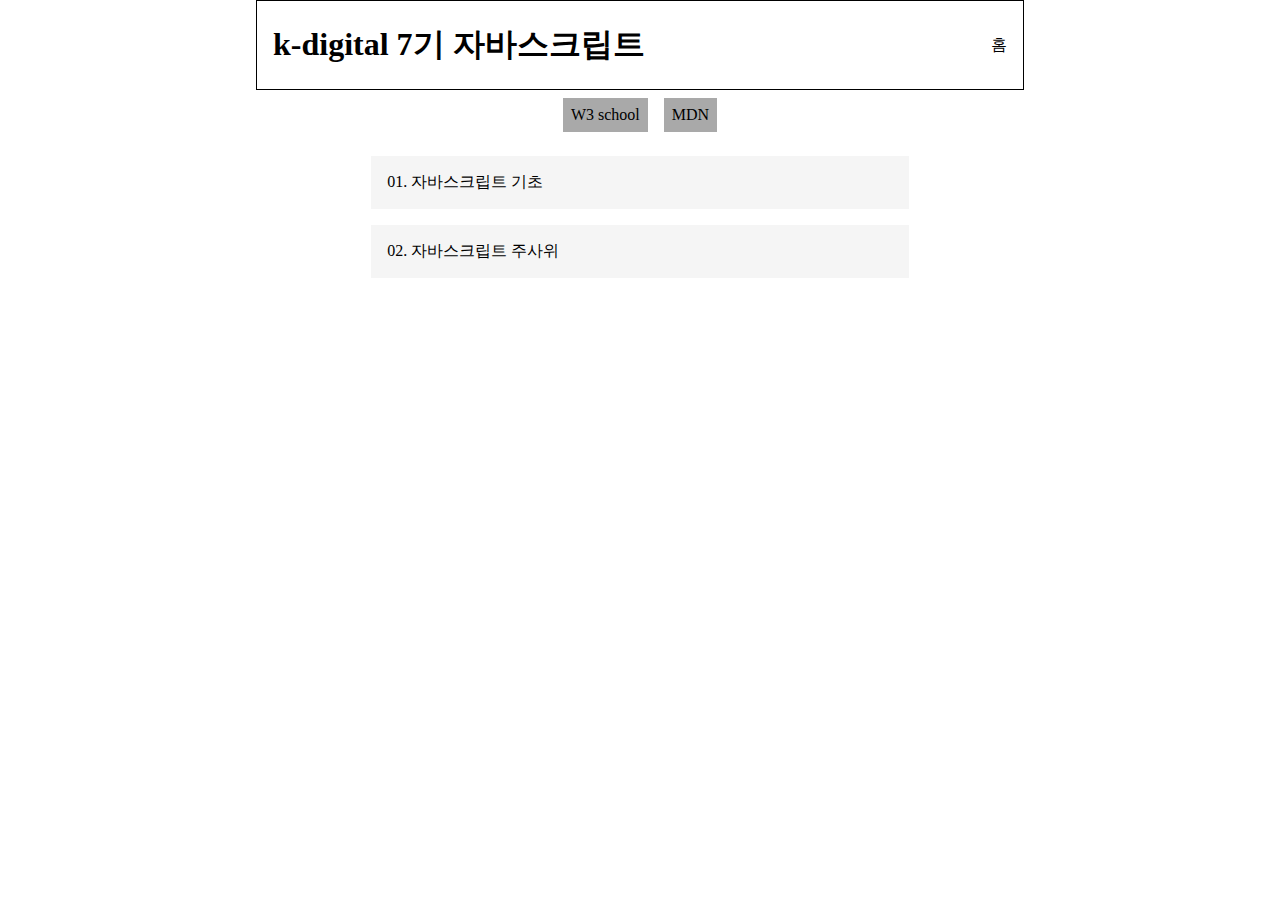
<file: index.html>
<!DOCTYPE html>
<html lang="en">

<head>
    <meta charset="UTF-8">
    <meta name="viewport" content="width=device-width, initial-scale=1.0">
    <link rel="stylesheet" href="statics/css/style.css">
    <title>Document</title>
</head>

<body>
    <main id="conatiner">
        <header>
            <h1>k-digital 7기 자바스크립트</h1>
            <p>홈</p>
        </header>
        <nav>
            <ul>
                <li><a href="https://www.w3schools.com/" target="_blank">W3 school</a></li>
                <li><a href="https://developer.mozilla.org/ko/docs/Web/HTML" target="_blank">MDN</a></li>
            </ul>
        </nav>
        <section>
            <ul>
                <li>01. 자바스크립트 기초</li>
                <li>02. 자바스크립트 주사위</li>
            </ul>
        </section>

    </main>
</body>

</html>
</file>
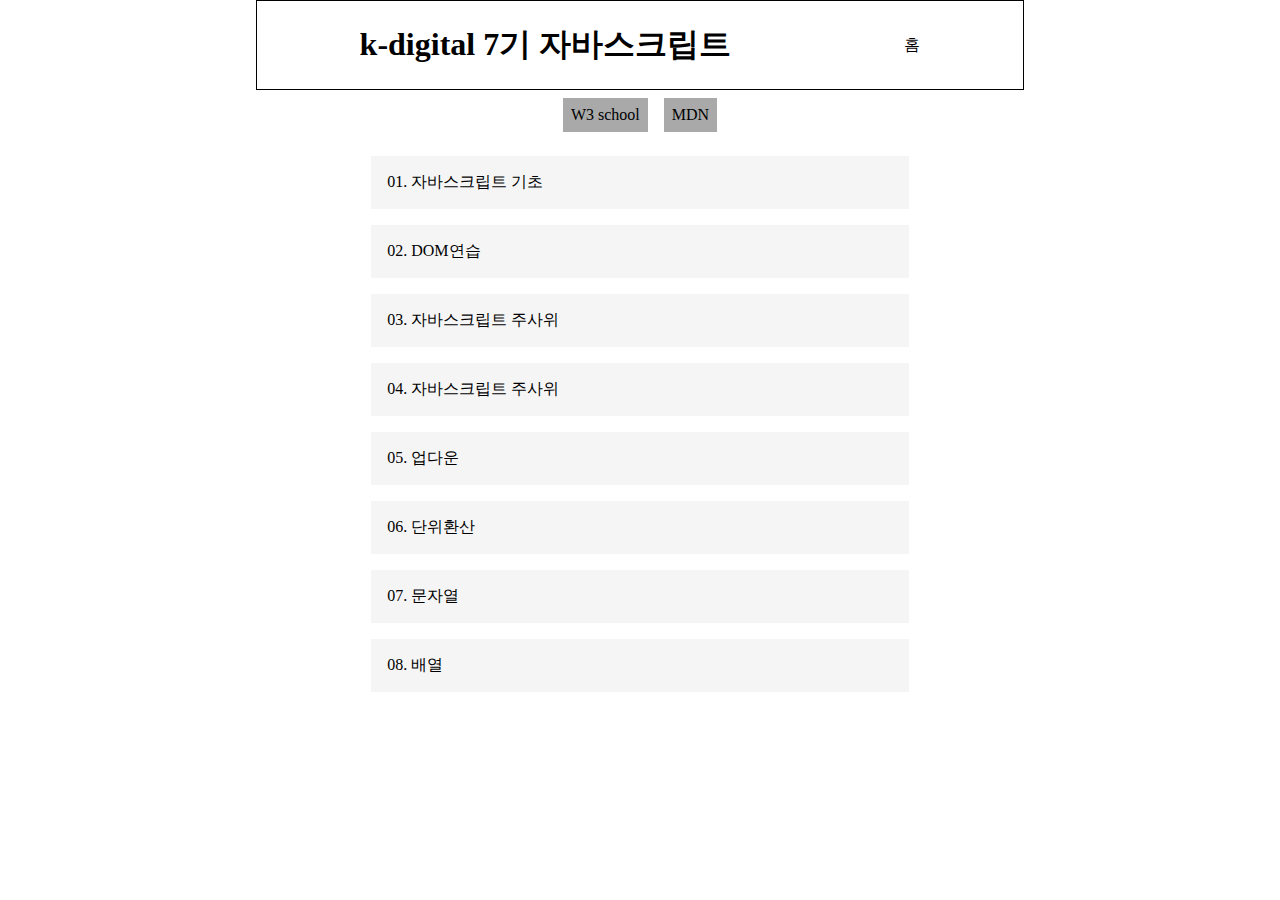
<file: js00/index.html>
<!DOCTYPE html>
<html lang="en">

<head>
    <meta charset="UTF-8">
    <meta name="viewport" content="width=device-width, initial-scale=1.0">
    <link rel="stylesheet" href="statics/css/shareStyle.css">
    <link rel="stylesheet" href="statics/css/style.css">
    <title>js00</title>
    <script src="statics/js/script.js"></script>
</head>

<body>
    <main id="conatiner">
        <header>
            <h1>k-digital 7기 자바스크립트</h1>
            <p><a href="../js00/index.html">홈</a></p>
        </header>
        <nav>
            <ul>
                <li><a href="https://www.w3schools.com/" target="_blank">W3 school</a></li>
                <li><a href="https://developer.mozilla.org/ko/docs/Web/HTML" target="_blank">MDN</a></li>
            </ul>
        </nav>
        <section>
            <ul>
                <li><a href="../js01/index.html">01. 자바스크립트 기초</a></li>
                <li><a href="../js02/index.html">02. DOM연습</a></li>
                <li><a href="../js03/index.html">03. 자바스크립트 주사위</a></li>
                <li><a href="../js04/index.html">04. 자바스크립트 주사위</a></li>
                <li><a href="../js05/index.html">05. 업다운</a></li>
                <li><a href="../js06/index.html">06. 단위환산</a></li>
                <li><a href="../js07/index.html">07. 문자열</a></li>
                <li><a href="../js08/index.html">08. 배열</a></li>
            </ul>
        </section>

    </main>
</body>

</html>
</file>
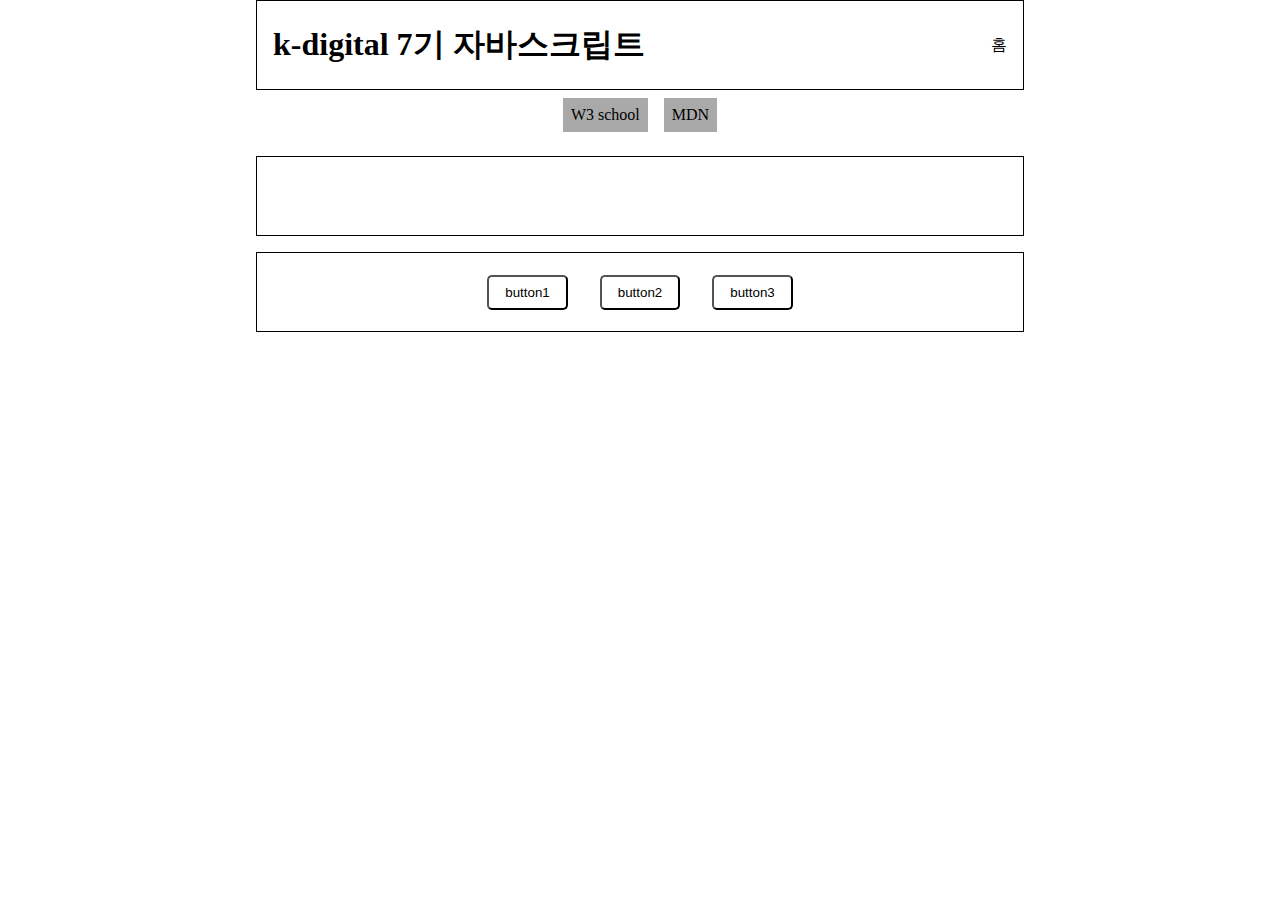
<file: js01/index.html>
<!DOCTYPE html>
<html lang="en">
<head>
    <meta charset="UTF-8">
    <meta name="viewport" content="width=device-width, initial-scale=1.0">
    <link rel="stylesheet" href="statics/css/style.css">
    <title>Document</title>
    <script src="statics/js/script.js"></script>
</head>
<body>
    <main id="conatiner">
        <header>
            <h1>k-digital 7기 자바스크립트</h1>
            <p><a href="../js00/index.html">홈</a></p>
        </header>
        <nav>
            <ul>
                <li><a href="https://www.w3schools.com/" target="_blank">W3 school</a></li>
                <li><a href="https://developer.mozilla.org/ko/docs/Web/HTML" target="_blank">MDN</a></li>
            </ul>
        </nav>
        <section>
            <article>
                <div id="msg">
                    &nbsp
                </div>
                <div>
                    <button class="btn">button1</button>
                    <button class="btn">button2</button>
                    <button class="btn">button3</button>
                </div>
            </article>
            
        </section>
    </main>
</body>
</html>
</file>
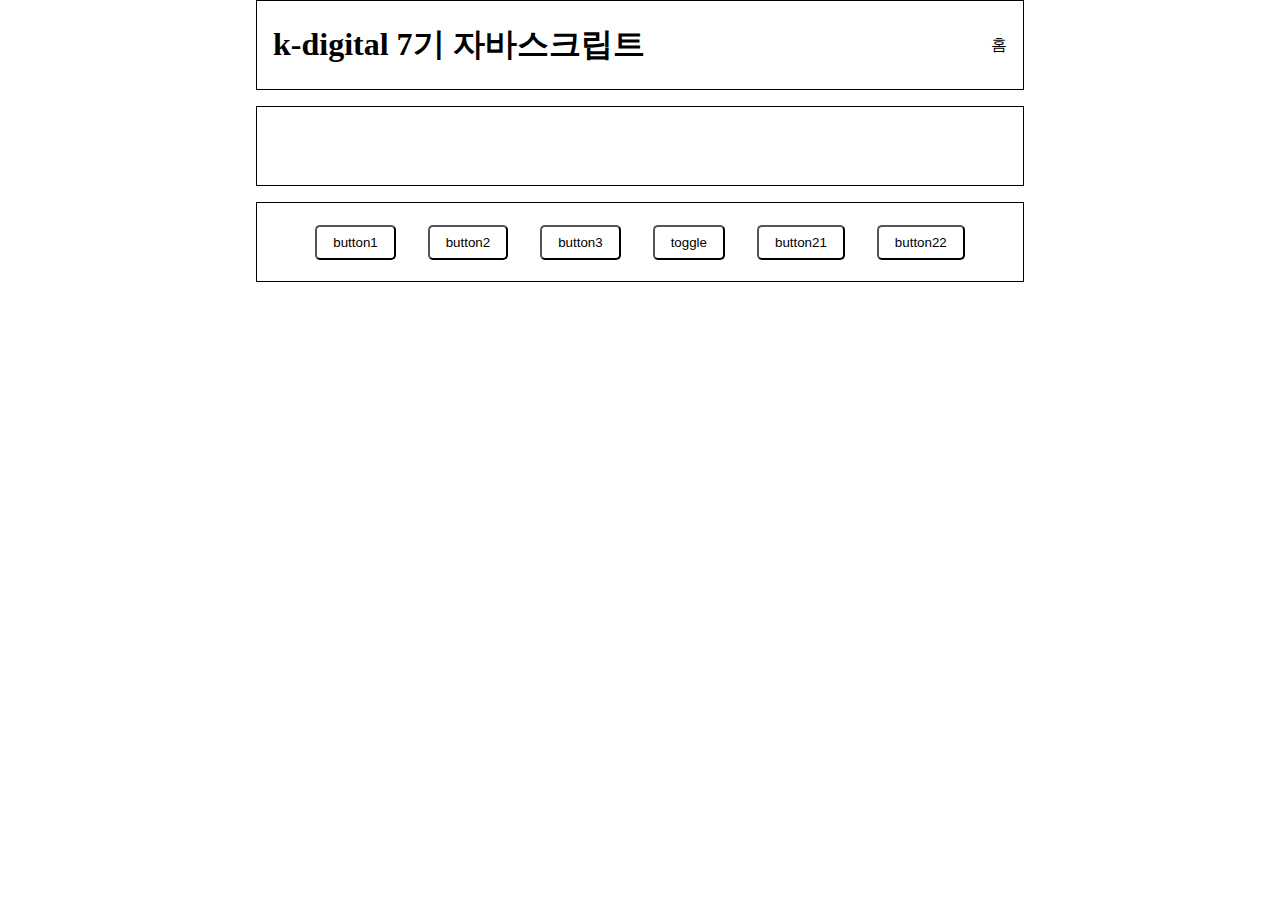
<file: js02/index.html>
<!DOCTYPE html>
<html lang="en">
<head>
    <meta charset="UTF-8">
    <meta name="viewport" content="width=device-width, initial-scale=1.0">
    <title>js02</title>
    <link rel="stylesheet" href="../js00/statics/css/shareStyle.css">
    <link rel="stylesheet" href="../js01/statics/css/style.css">
    <script src="statics/js/script.js"></script>
</head>
<body>
    <main id="conatiner">
        <header>
            <h1>k-digital 7기 자바스크립트</h1>
            <p><a href="../js00/index.html">홈</a></p>
        </header>
        <section>
            <article>
                <div id="msg">
                    &nbsp
                </div>
                <div id="btDiv">
                    
                </div>
            </article>
            
        </section>
    </main>
</body>
</html>
</file>
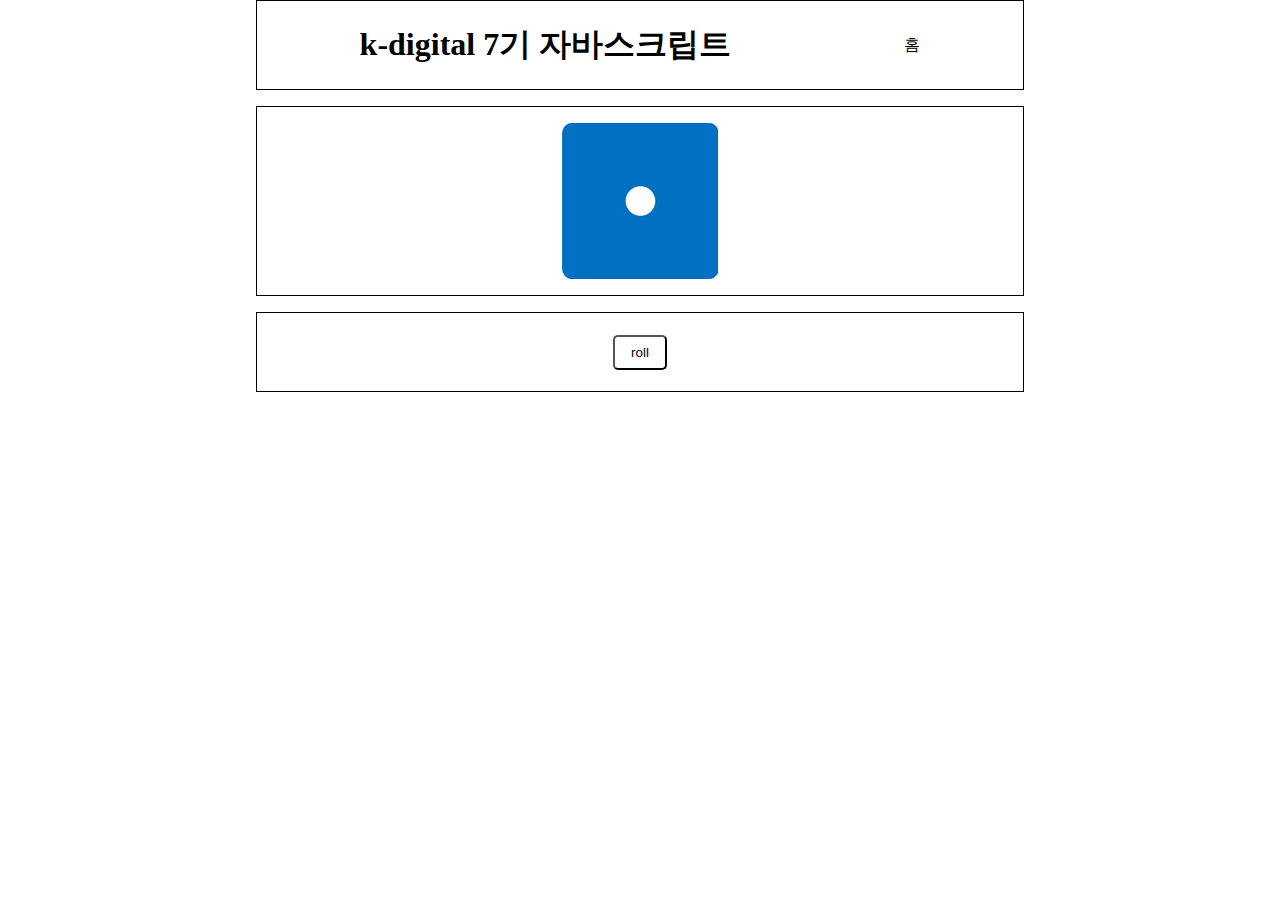
<file: js03/index.html>
<!DOCTYPE html>
<html lang="en">
<head>
    <meta charset="UTF-8">
    <meta name="viewport" content="width=device-width, initial-scale=1.0">
    <title>js03</title>
    <link rel="stylesheet" href="../js00/statics/css/shareStyle.css">
    <link rel="stylesheet" href="statics/css/style.css">
    <script src="statics/js/script.js"></script>
</head>
<body>
    <main id="conatiner">
        <header>
            <h1>k-digital 7기 자바스크립트</h1>
            <p><a href="../js00/index.html">홈</a></p>
        </header>
        <section>
            <article>
                <div id="msg">
                    <img id="resultImg" src="statics/img/1.png" alt="1">
                </div>
                <div id="btDiv">
                    
                </div>
            </article>
            
        </section>
    </main>
</body>
</html>
</file>
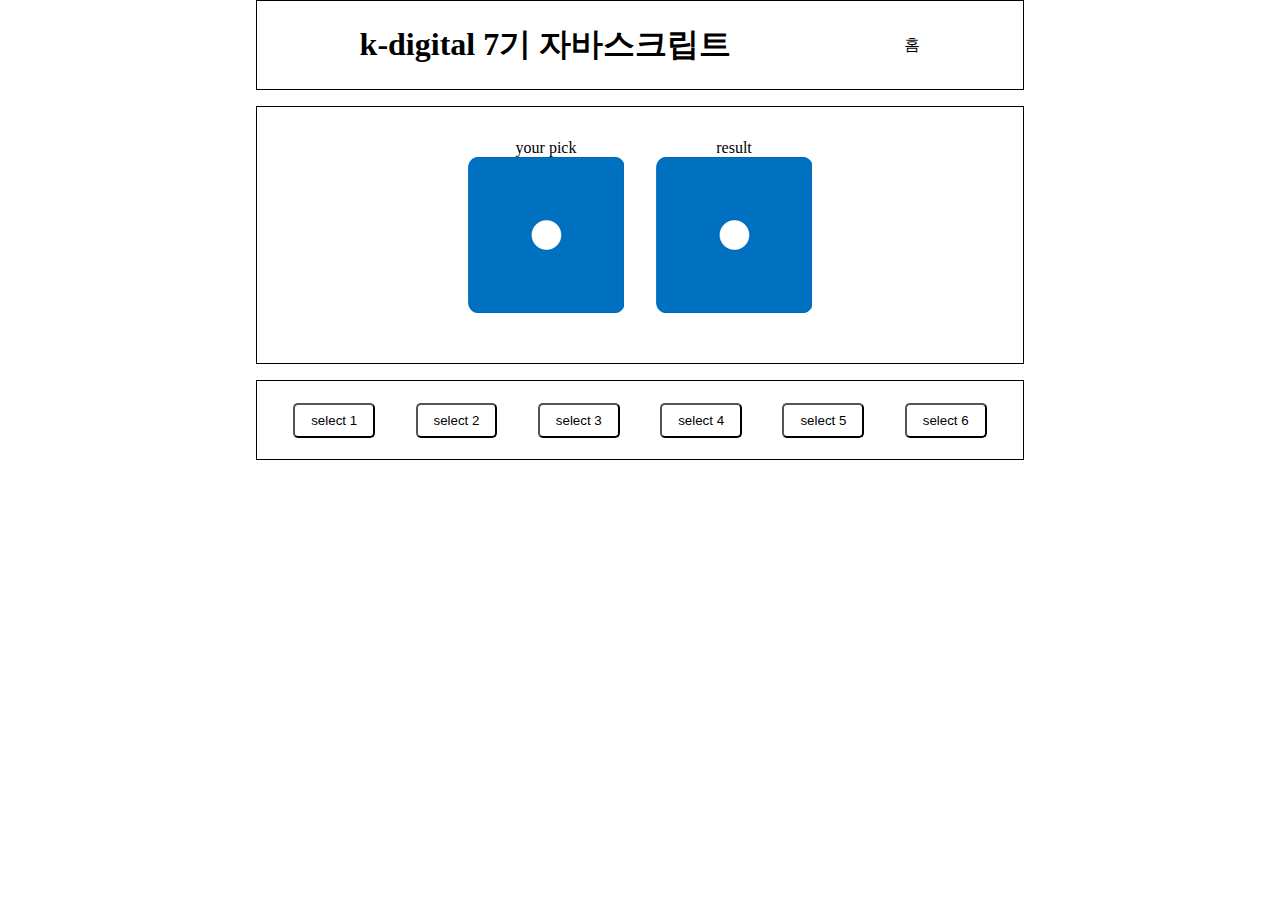
<file: js04/index.html>
<!DOCTYPE html>
<html lang="en">
<head>
    <meta charset="UTF-8">
    <meta name="viewport" content="width=device-width, initial-scale=1.0">
    <title>js04</title>
    <link rel="stylesheet" href="../js00/statics/css/shareStyle.css">
    <link rel="stylesheet" href="statics/css/style.css">
    <script src="statics/js/script.js"></script>
</head>
<body>
    <main id="conatiner">
        <header>
            <h1>k-digital 7기 자바스크립트</h1>
            <p><a href="../js00/index.html">홈</a></p>
        </header>
        <section>
            <article>
                <div class="layout" id="msg">
                    <div class="resultDiv">
                        <div class="resultDisplay">
                            your pick
                            <img id="selectedImg" src="statics/img/1.png" alt="1">
        
                        </div>
                        <div class="resultDisplay">
                            result
                            <img id="resultImg" src="statics/img/1.png" alt="1">
                            
                        </div>
                    </div>
                    <div class="result" id="resultText">
                        &nbsp;
                    </div>
                </div>
                <div class="layout" id="btDiv">
                    
                </div>
            </article>
            
        </section>
    </main>
</body>
</html>
</file>
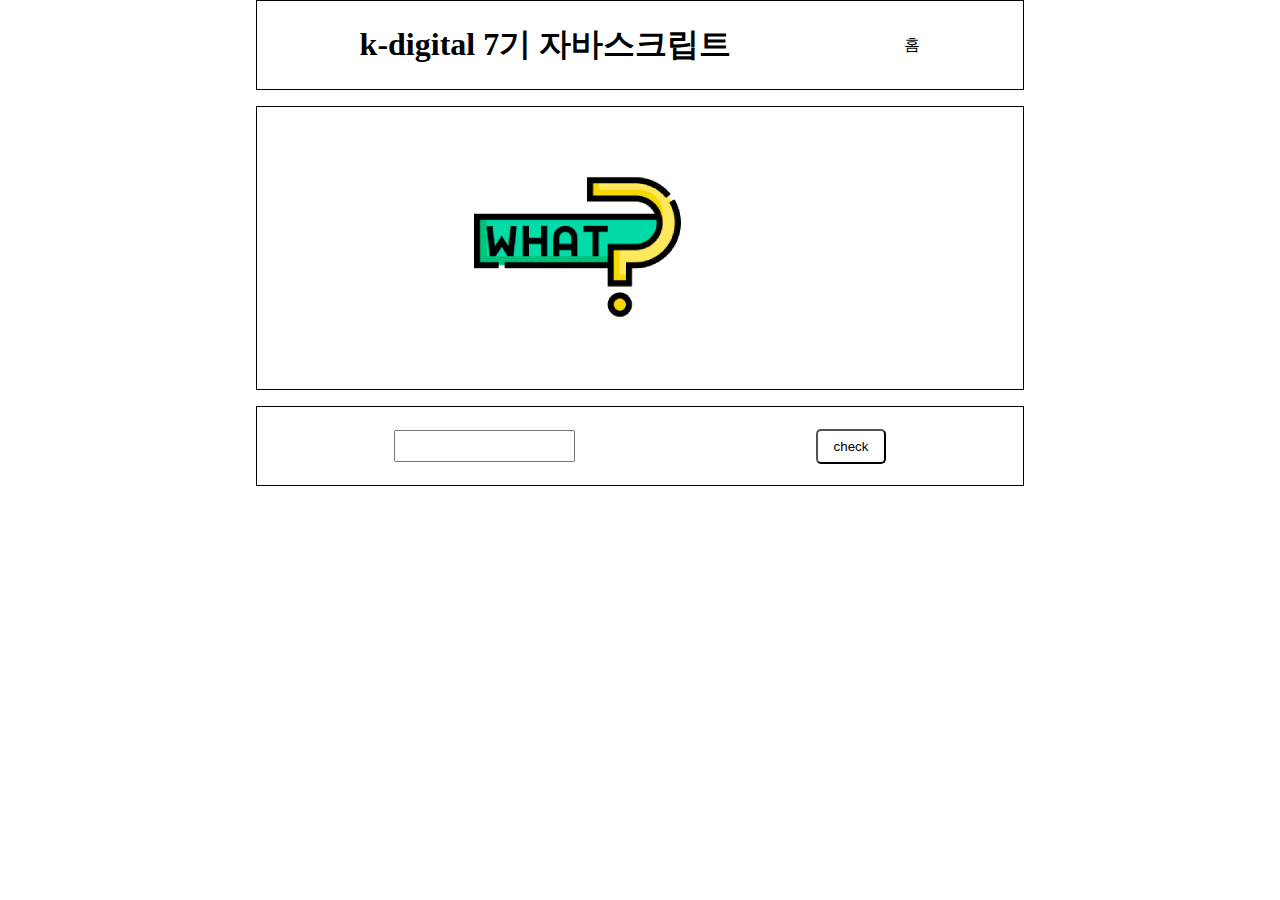
<file: js05/index.html>
<!DOCTYPE html>
<html lang="en">

<head>
    <meta charset="UTF-8">
    <meta name="viewport" content="width=device-width, initial-scale=1.0">
    <title>js05</title>
    <link rel="stylesheet" href="../js00/statics/css/shareStyle.css">
    <link rel="stylesheet" href="statics/css/style.css">
    <script src="statics/js/script.js"></script>
</head>

<body>
    <main id="conatiner">
        <header>
            <h1>k-digital 7기 자바스크립트</h1>
            <p><a href="../js00/index.html">홈</a></p>
        </header>
        <section>
            <article>
                <div class="layout" id="msg">
                    <div class="resultDiv">
                        <img class="resultImg" src="statics/img/what.png">
                    </div>
                    <div class="result" id="resultText">
                    </div>
                </div>
                <div class="layout" id="btDiv">
                    <input type="number" class="input">
                    <button class="guessButton">check</button>
                </div>
            </article>

        </section>
    </main>
</body>

</html>
</file>
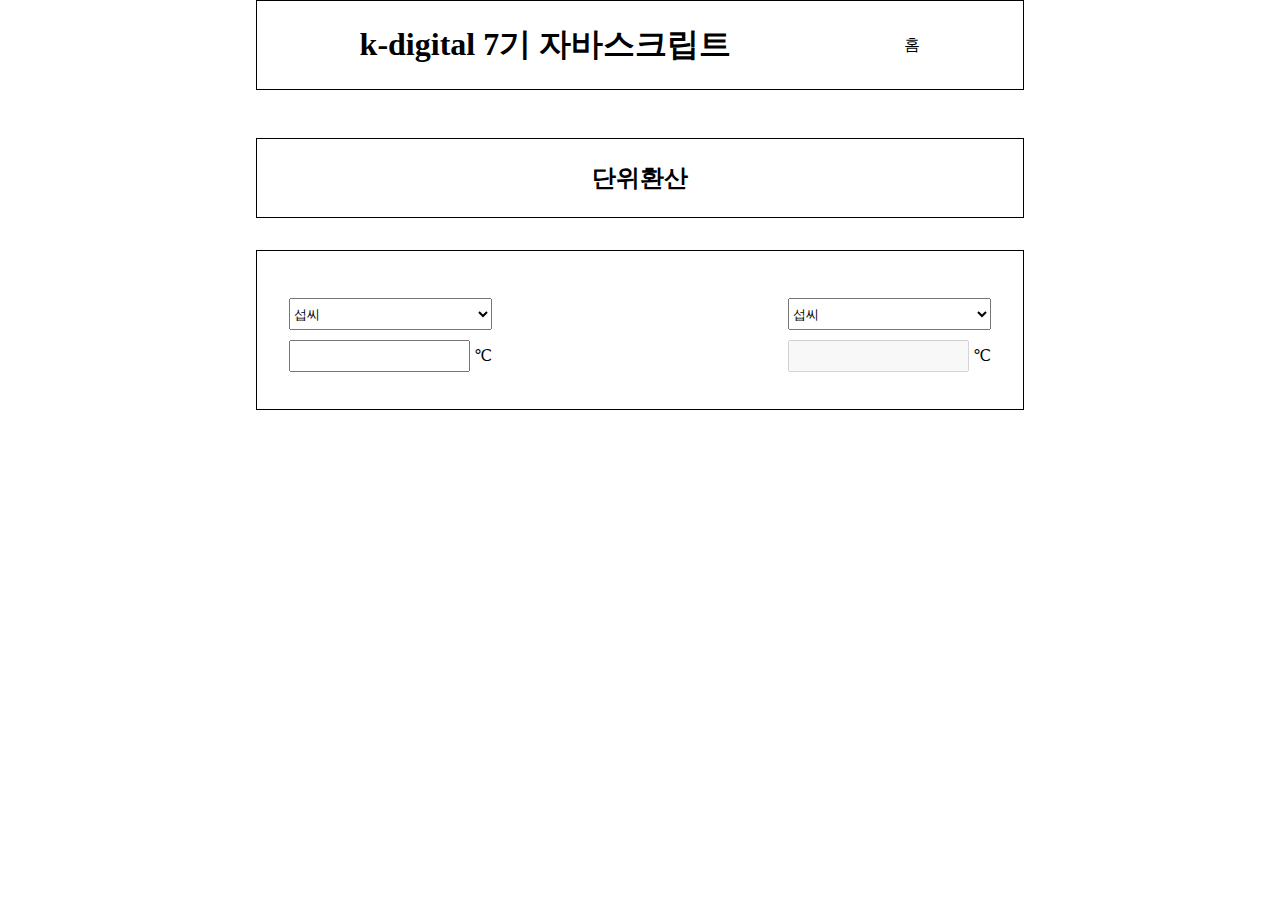
<file: js06/index.html>
<!DOCTYPE html>
<html lang="en">

<head>
    <meta charset="UTF-8">
    <meta name="viewport" content="width=device-width, initial-scale=1.0">
    <title>js06</title>
    <link rel="stylesheet" href="../js00/statics/css/shareStyle.css">
    <link rel="stylesheet" href="statics/css/style.css">
    <script src="statics/js/script.js"></script>
</head>

<body>
    <main id="conatiner">
        <header>
            <h1>k-digital 7기 자바스크립트</h1>
            <p><a href="../js00/index.html">홈</a></p>
        </header>
        <section>
            <article>
                <div class="article-conatiner">
                    <div class="title">
                        <h2>단위환산</h2>
                    </div>
                    <div class="main">
                        <div>
                            <select name="inputSelect" id="inputSelect">
                                <option value="C">섭씨</option>
                                <option value="F">화씨</option>
                                <option value="K">켈빈</option>
                            </select>
                            <div>
                                <input id="input" type="number">
                                <label for="input" id="inputLabel">℃</label>
                            </div>
                        </div>
                        <div>
                            <select name="outputSelect" id="outputSelect">
                                <option value="C">섭씨</option>
                                <option value="F">화씨</option>
                                <option value="K">켈빈</option>
                            </select>
                            <div>
                                <input id="output" type="number">
                                <label for="output" id="outputLabel">℃</label>
                            </div>
                        </div>
                    </div>
                </div>
            </article>
        </section>
    </main>
</body>

</html>
</file>
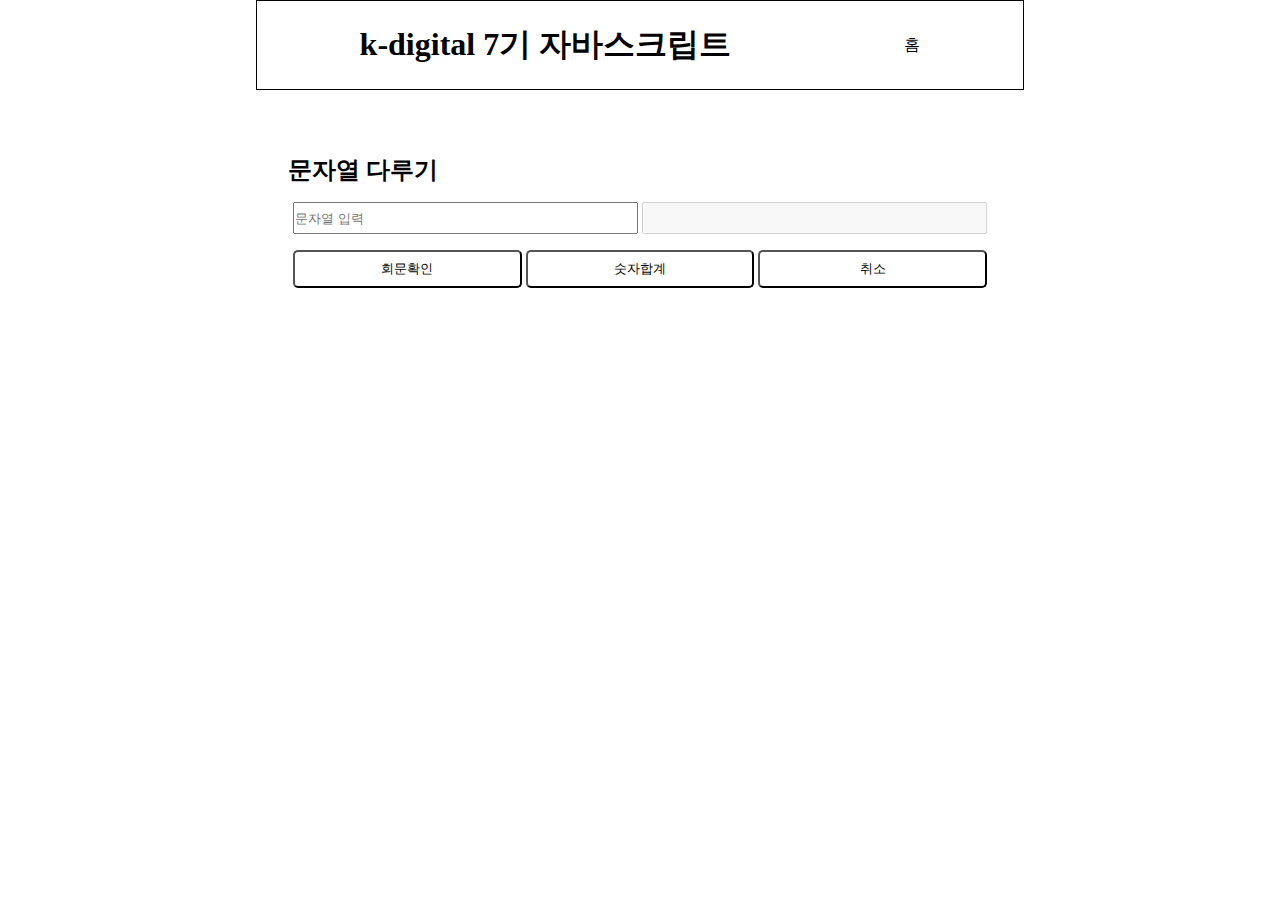
<file: js07/index.html>
<!DOCTYPE html>
<html lang="en">

<head>
    <meta charset="UTF-8">
    <meta name="viewport" content="width=device-width, initial-scale=1.0">
    <title>js07</title>
    <link rel="stylesheet" href="../js00/statics/css/shareStyle.css">
    <link rel="stylesheet" href="statics/css/style.css">
    <script src="statics/js/script.js"></script>
</head>

<body>
    <main id="conatiner">
        <header>
            <h1>k-digital 7기 자바스크립트</h1>
            <p><a href="../js00/index.html">홈</a></p>
        </header>
        <section>
            <article>
                <div class="article-conatiner">
                    <div class="title">
                        <h2>문자열 다루기</h2>
                    </div>
                    <form>
                        <div class="main">
                            <div>
                                <input type="text" id="input" placeholder="문자열 입력">
                                <input type="text" id="output">
                            </div>
                            <div>
                                <button id="checkButton">회문확인</button>
                                <button id="sumButton">숫자합계</button>
                                <button id="cancelButton" type="reset">취소</button>
                            </div>
                        </div>
                    </form>
                </div>
            </article>
        </section>
    </main>
</body>

</html>
</file>
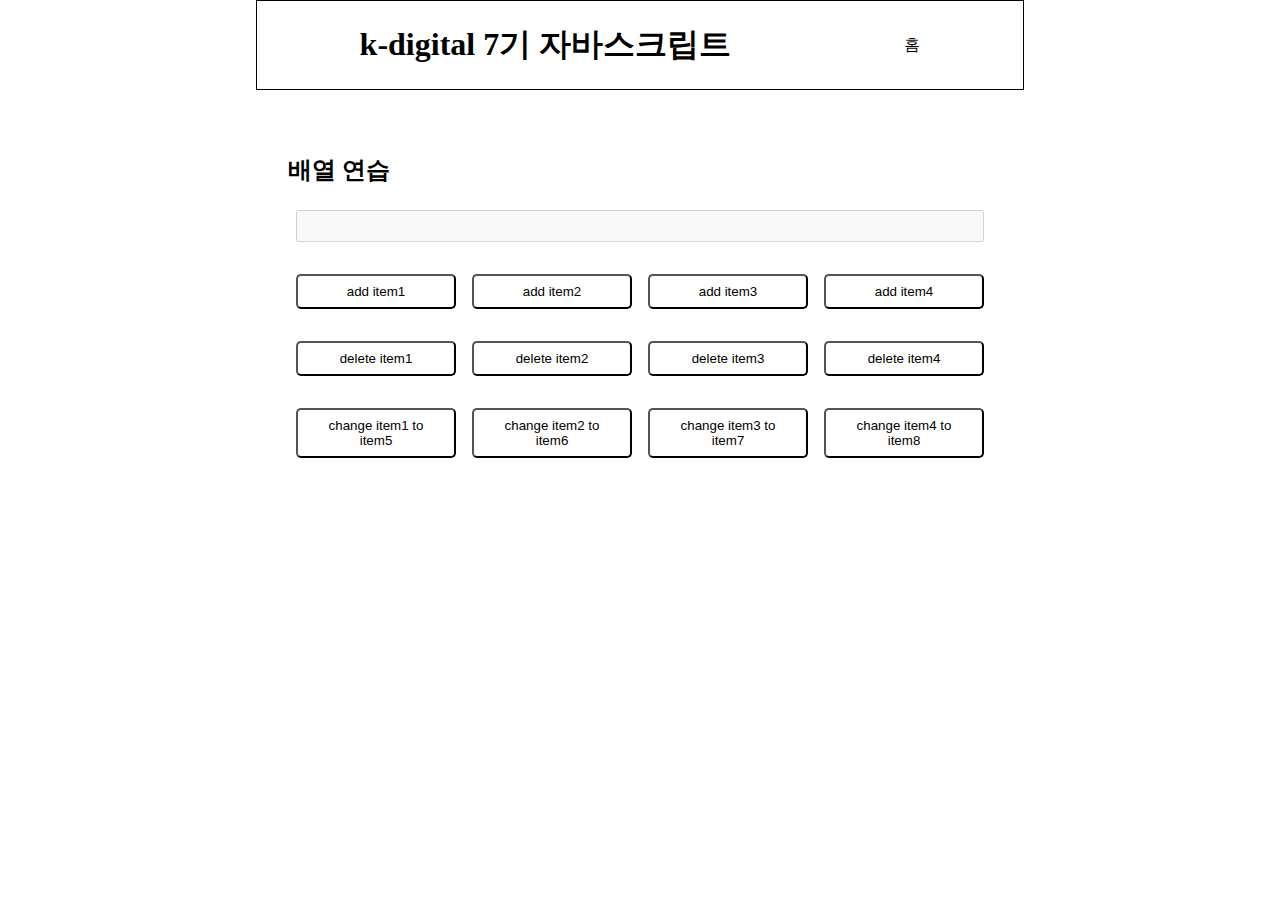
<file: js08/index.html>
<!DOCTYPE html>
<html lang="en">

<head>
    <meta charset="UTF-8">
    <meta name="viewport" content="width=device-width, initial-scale=1.0">
    <title>js08</title>
    <link rel="stylesheet" href="../js00/statics/css/shareStyle.css">
    <link rel="stylesheet" href="statics/css/style.css">
    <script src="statics/js/script.js"></script>
</head>

<body>
    <main id="conatiner">
        <header>
            <h1>k-digital 7기 자바스크립트</h1>
            <p><a href="../js00/index.html">홈</a></p>
        </header>
        <section>
            <article>
                <div class="article-conatiner">
                    <div class="title">
                        <h2>배열 연습</h2>
                    </div>
                    <form>
                        <div class="main">
                            <div>
                                <input type="text" id="output">
                            </div>
                            <div>
                                <div><button class="addButtons">add item1</button></div>
                                <div><button class="addButtons">add item2</button></div>
                                <div><button class="addButtons">add item3</button></div>
                                <div><button class="addButtons">add item4</button></div>
                            </div>
                            <div>
                                <div><button class="deleteButtons">delete item1</button></div>
                                <div><button class="deleteButtons">delete item2</button></div>
                                <div><button class="deleteButtons">delete item3</button></div>
                                <div><button class="deleteButtons">delete item4</button></div>
                            </div>
                            <div>
                                <div><button class="changeButtons">change item1 to item5</button></div>
                                <div><button class="changeButtons">change item2 to item6</button></div>
                                <div><button class="changeButtons">change item3 to item7</button></div>
                                <div><button class="changeButtons">change item4 to item8</button></div>
                            </div>
                        </div>
                    </form>
                </div>
            </article>
        </section>
    </main>
</body>

</html>
</file>
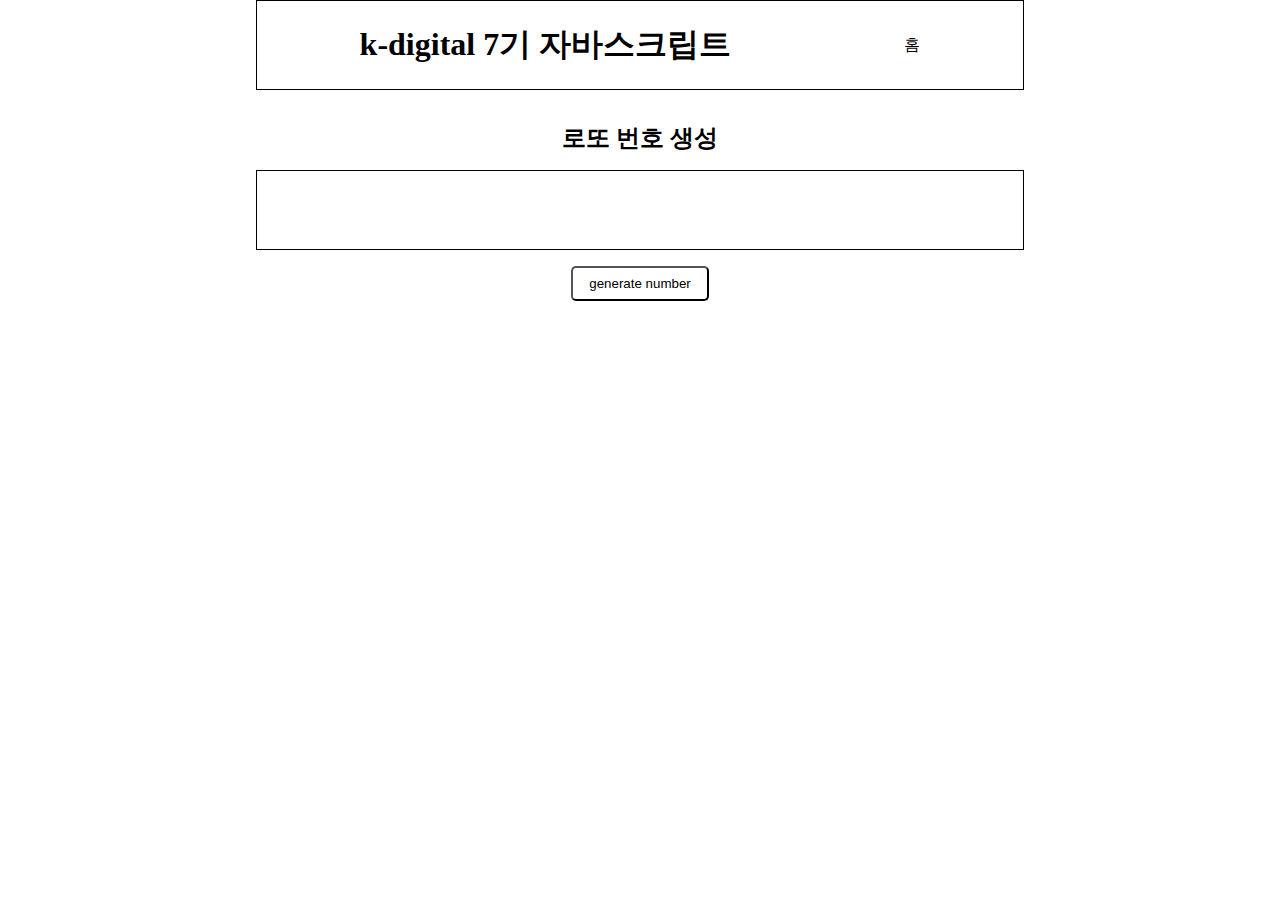
<file: js09/index.html>
<!DOCTYPE html>
<html lang="en">

<head>
    <meta charset="UTF-8">
    <meta name="viewport" content="width=device-width, initial-scale=1.0">
    <title>js09</title>
    <link rel="stylesheet" href="../js00/statics/css/shareStyle.css">
    <link rel="stylesheet" href="statics/css/style.css">
    <script src="statics/js/script.js"></script>
</head>

<body>
    <main id="conatiner">
        <header>
            <h1>k-digital 7기 자바스크립트</h1>
            <p><a href="../js00/index.html">홈</a></p>
        </header>
        <section>
            <article>
                <div class="article-conatiner">
                    <div class="title">
                        <h2>로또 번호 생성</h2>
                    </div>
                    <div id="result">

                    </div>
                    <div>
                        <button id="button">generate number</button>
                    </div>
                </div>
            </article>
        </section>
    </main>
</body>

</html>
</file>
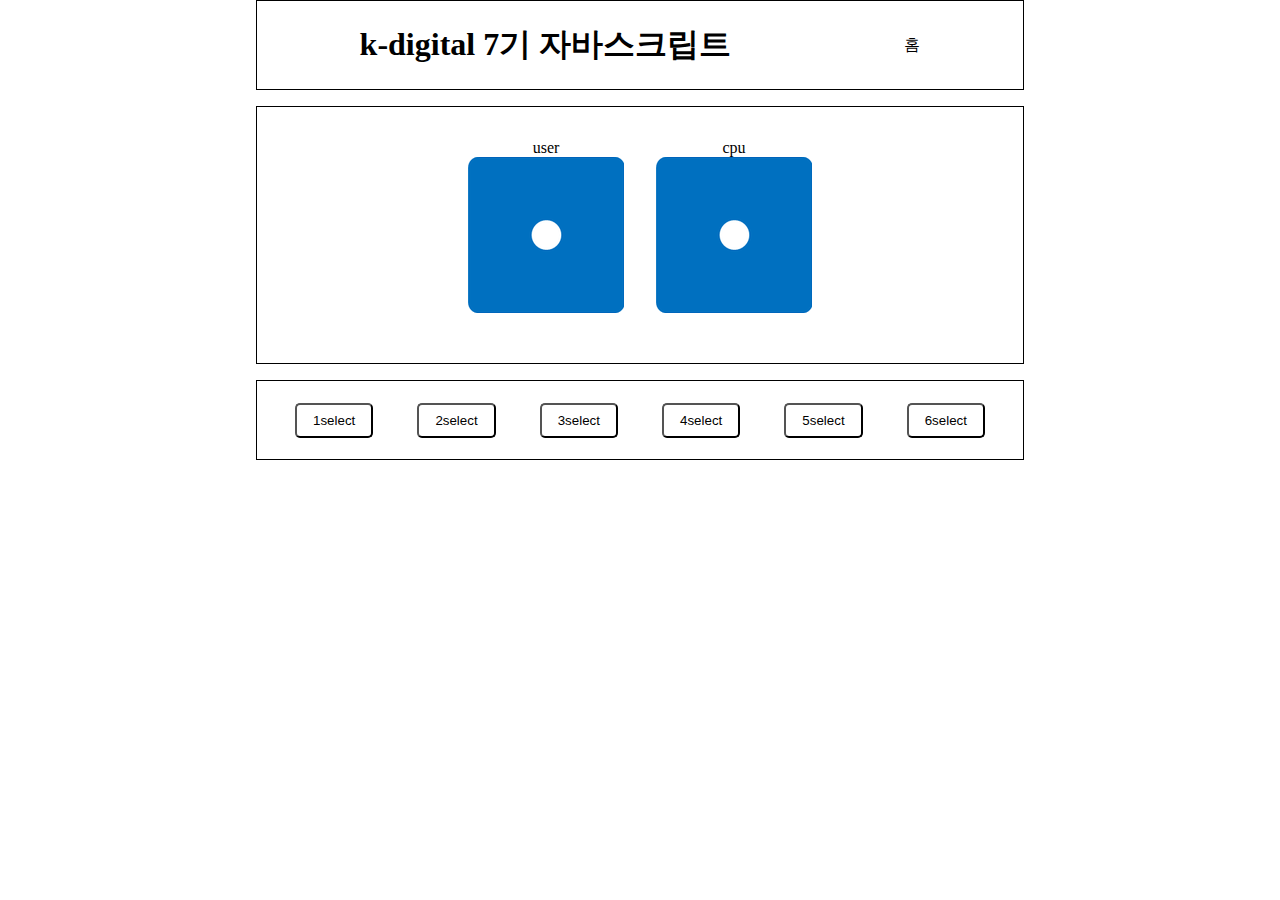
<file: js04/index2.html>
<!DOCTYPE html>
<html lang="en">
<head>
    <meta charset="UTF-8">
    <meta name="viewport" content="width=device-width, initial-scale=1.0">
    <title>js04</title>
    <link rel="stylesheet" href="../js00/statics/css/shareStyle.css">
    <link rel="stylesheet" href="statics/css/style.css">
    <script src="statics/js/script2.js"></script>
</head>
<body>
    <main id="conatiner">
        <header>
            <h1>k-digital 7기 자바스크립트</h1>
            <p><a href="../js00/index.html">홈</a></p>
        </header>
        <section>
            <article>
                <div class="layout" id="msg">
                    <div class="resultDiv">
                        <div class="resultDisplay">
                            user
                            <img id="userImg" src="statics/img/1.png" alt="1">
        
                        </div>
                        <div class="resultDisplay">
                            cpu
                            <img id="cpuImg" src="statics/img/1.png" alt="1">
                            
                        </div>
                    </div>
                    <div class="result" id="resultText">
                        &nbsp;
                    </div>
                </div>
                <div class="layout" id="btDiv">
                    <button class="buttons">1select</button>
                    <button class="buttons">2select</button>
                    <button class="buttons">3select</button>
                    <button class="buttons">4select</button>
                    <button class="buttons">5select</button>
                    <button class="buttons">6select</button>
                </div>
            </article>
            
        </section>
    </main>
</body>
</html>
</file>
<file: statics/css/style.css>
*{
    margin: 0;
    padding: 0;
    box-sizing: border-box;
}

li{
    list-style: none;
}

a, a:link, a:visited{
    color: inherit;
    text-decoration: none;
}

#conatiner{
    margin-left: 20%;
    width: 60%;
    height: 100vh;
}

header{
    width: 100%;
    height: 90px;

    display: flex;
    justify-content: space-between;
    align-items: center;
    border: solid black 1px;
    padding: 1rem;
}

nav ul{
    display: flex;
    justify-content: center;
}

nav ul li{
    display: inline-flex;
    justify-content: center;
    align-items: center;
    padding: 0.5rem 0.5rem;
    margin: 0.5rem 0.5rem;
    background-color: darkgray;
}

nav ul li:hover{
    background-color: lightslategray;
}

#conatiner section> ul li{
    padding : 1rem;
    width: 70%;
    margin: 1rem auto;
    background-color: whitesmoke;
    text-align: left;
}

#conatiner section> ul li:hover{
    background-color: darkgrey;
}
</file>
<file: js00/statics/css/shareStyle.css>
*{
    margin: 0;
    padding: 0;
    box-sizing: border-box;
}

li{
    list-style: none;
}

a, a:link, a:visited{
    color: inherit;
    text-decoration: none;
}

#conatiner{
    margin-left: 20%;
    width: 60%;
    min-width: 720px;
    height: 100vh;
}

header{
    width: 100%;
    height: 90px;
    display: flex;
    justify-content: space-around;
    align-items: center;
    border: solid black 1px;
    padding: 1rem;
}

button{
    margin: 0 auto;
    padding :0.5rem 1rem;
    border-radius: 5px;
    background-color:transparent;
}

button:hover{
    background-color: whitesmoke;
}
</file>
<file: js00/statics/css/style.css>
nav ul{
    display: flex;
    justify-content: center;
}

nav ul li{
    display: inline-flex;
    justify-content: center;
    align-items: center;
    padding: 0.5rem 0.5rem;
    margin: 0.5rem 0.5rem;
    background-color: darkgray;
}

nav ul li:hover{
    background-color: lightslategray;
}

#conatiner section> ul li{
    padding : 1rem;
    width: 70%;
    margin: 1rem auto;
    background-color: whitesmoke;
    text-align: left;
}

#conatiner section> ul li:hover{
    background-color: darkgrey;
}
</file>
<file: js01/statics/css/style.css>
*{
    margin: 0;
    padding: 0;
    box-sizing: border-box;
}

li{
    list-style: none;
}

a, a:link, a:visited{
    color: inherit;
    text-decoration: none;
}

#conatiner{
    margin-left: 20%;
    width: 60%;
    height: 100vh;
}

header{
    width: 100%;
    height: 90px;
    display: flex;
    justify-content: space-between;
    align-items: center;
    border: solid black 1px;
    padding: 1rem;
}

nav ul{
    display: flex;
    justify-content: center;
}

nav ul li{
    display: inline-flex;
    justify-content: center;
    align-items: center;
    padding: 0.5rem 0.5rem;
    margin: 0.5rem 0.5rem;
    background-color: darkgray;
}

nav ul li:hover{
    background-color: lightslategray;
}

div{
    width: 100%;
    height: 5rem;
    border : 1px solid black;
    margin: 1rem 0;
    display: flex;
    justify-content: center;
    align-items: center;
}

div button{
    margin: 0 1rem;
    padding :0.5rem 1rem;
    border-radius: 5px;
    background-color:transparent;
}

div button:hover{
    background-color: whitesmoke;
}
</file>
<file: js03/statics/css/style.css>
div{
    width: 100%;
    height: auto;
    min-height: 5rem;
    padding: 1rem;
    border : 1px solid black;
    margin: 1rem 0;
    display: flex;
    justify-content: center;
    align-items: center;
}
</file>
<file: js04/statics/css/style.css>
.layout{
    width: 100%;
    height: auto;
    min-height: 5rem;
    padding: 1rem;
    border : 1px solid black;
    margin: 1rem 0;
    display: flex;
    justify-content: center;
    align-items: center;
}

#msg{
    flex-direction: column;
}

.resultDiv{
    display: flex;
}

.resultDisplay{
    display: flex;
    flex-direction: column;
    text-align: center;
    align-items: center;
    padding: 1rem;
}
</file>
<file: js05/statics/css/style.css>
.layout{
    width: 100%;
    height: auto;
    min-height: 5rem;
    padding: 1rem;
    border : 1px solid black;
    margin: 1rem 0;
    display: flex;
    justify-content: center;
    align-items: center;
}

.layout> div{
    width: 50%;
    text-align: center;
    align-items: center;
}

#msg{
    flex-direction: column;
}

.resultDiv{
    display: flex;
}

.resultDisplay{
    display: flex;
    flex-direction: column;
    text-align: center;
    align-items: center;
    padding: 1rem;
}

input[type=number]{
    height: 2rem;
    margin :auto;
}
</file>
<file: js06/statics/css/style.css>
.article-conatiner{
    display: flex;
    flex-direction: column;
    align-items: center;
    text-align: center;
    padding-top: 2rem;
}

.article-conatiner> div{
    margin: 1rem 0;
    border: 1px solid black;
    width: 100%;
    
    display: flex;
    align-items: center;
}
.title{
    justify-content: center;
    height: 5rem;
}

.main{
    display: flex;
    justify-content: space-between;
    height: 10rem;
}

.main> div{
    display: flex;
    justify-content: center;
    flex-direction: column;
    margin: 2rem;
}

.main> div> select{
    margin: 5% 0;
    height: 2rem;
}

.main> div> div> input{
    height : 2rem;
}
</file>
<file: js07/statics/css/style.css>
.article-conatiner{
    text-align: center;
    justify-content: center;
    margin-top: 2rem;
    padding: 2rem;
}

.title{
    text-align: left;
}

.main>div{
    margin-top: 1rem;
}

.main>div>input{
    width: 49%;
    height: 2rem;
}

.main>div>button{
    width: 32.5%;
}
</file>
<file: js08/statics/css/style.css>
.article-conatiner{
    text-align: center;
    justify-content: center;
    margin-top: 2rem;
    padding: 2rem;
}

.title{
    text-align: left;
}

.main>div{
    margin-top: 1rem;
    display: flex;
}

.main>div>input{
    width: 100%;
    height: 2rem;
    margin: 0.5rem;
}

.main>div>div{
    width: 25%;
    padding: 0.5rem;
}

button{
    width: 100%;
}
</file>
<file: js09/statics/css/style.css>
.article-conatiner{
    text-align: center;
    justify-content: center;
    margin-top: 2rem;
}

#result{
    height: 5rem;
    border: 1px solid black;
    margin: 1rem 0;
    display: flex;
    justify-content: center;
    align-items: center;
    text-align: center;
}

span{
    font-weight: bold;
}

.numbers{
    margin: 0 0.5rem;
    width: 3.5rem;
    height: 3.5rem;
    border: 1px solid black;
    border-radius: 50%;
    display: flex;
    justify-content: center;
    align-items: center;
    text-align: center;
    text-shadow: -1px -1px 0 #fff, 1px -1px 0 #fff, -1px 1px 0 #fff, 1px 1px 0 #fff;
}


.numbers0{ background-color: orange;}
.numbers1{ background-color: blue;}
.numbers2{ background-color: red;}
.numbers3{ background-color: darkgray;}
.numbers4{ background-color: green;}

.bonus{
    background-color: blueviolet;
}
</file>
